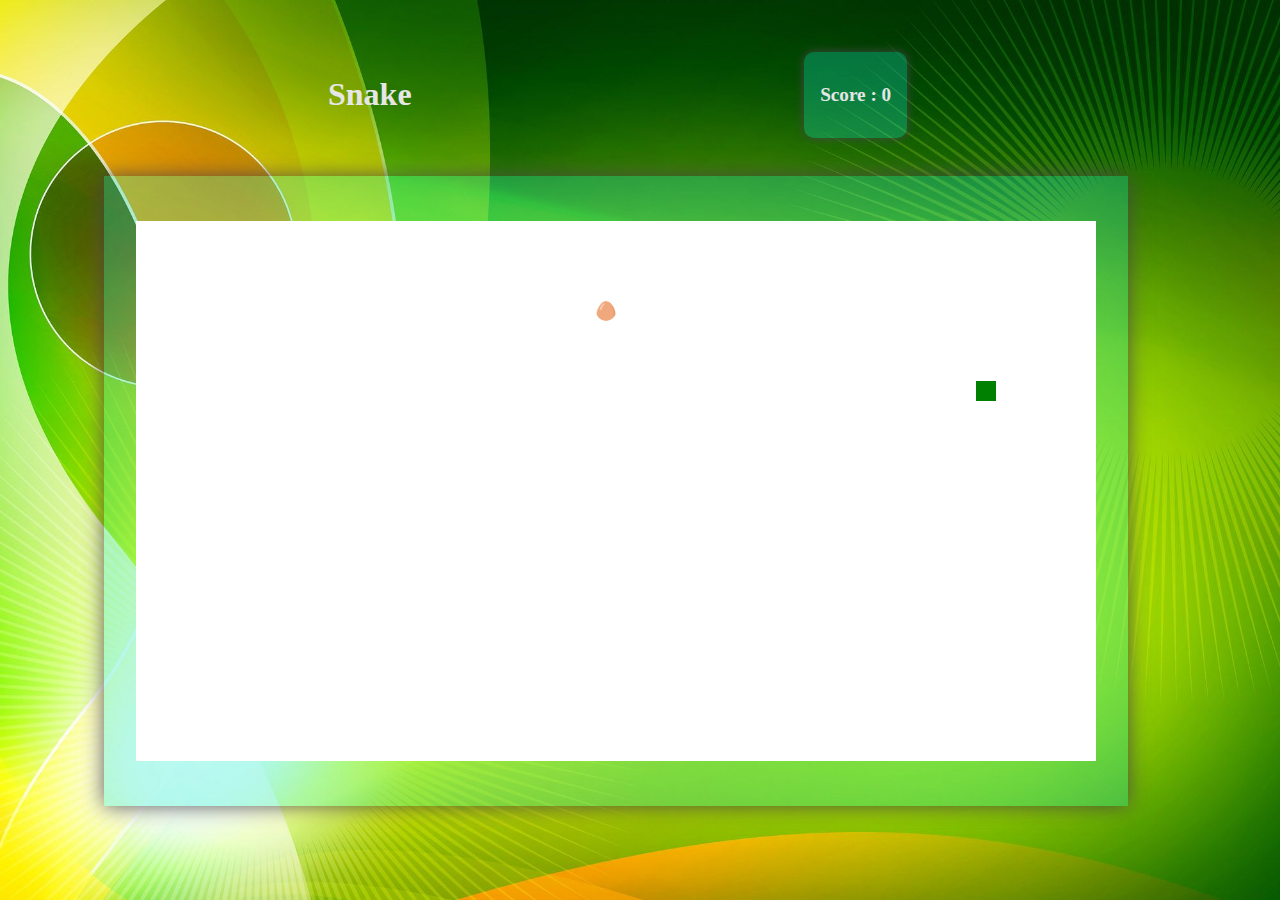
<file: Snake/index.html>
<!DOCTYPE html>

<html>
    <head>
        <title> Snake </title>
        <meta name="viewport" content="width=device-width, initial-scale=1.0">
        <link rel='stylesheet' href = 'main.css'>
        <script src="https://ajax.googleapis.com/ajax/libs/jquery/3.4.1/jquery.min.js"> </script>
        <script src = "snake.js"></script>
    </head>

    <body>
        <!-- Header -->
        <div class="header"> 
            <h1 style="color: rgba(230, 230, 230); padding: 1rem; border-radius: 10px;"> Snake  </h1>
            <h1 id="score" style="background-color: rgba(20, 235, 206, 0.3);"> Score : 0 </h1>
        </div>

        <!-- <h1> Snakes</h1> -->
        <div id = 'mainframe'>
            <div id="innerframe">
                <div id = 'initialBlock'> </div>
                <div id = 'food'>   </div>
            </div>
        </div>
    </body>
</html>
</file>
<file: Snake/main.css>
body {
  display: flex;
  justify-content: center;
  align-items: center;
  flex-direction: column;
  width: 95vw;
  height: 95vh;
  background-image: url("./images/background.jpg");
  background-size: cover;
  background-repeat: no-repeat;
}

#mainframe {
  margin: 2vw;
  width: 80vw;
  height: 70vh;
  background-color: rgba(20, 235, 206, 0.3);
  display: flex;
  justify-content: center;
  align-items: center;
  box-shadow: 0 0 20px rgba(70, 70, 70, 0.9);
}

#innerframe {
  position: absolute;
  margin: 1vw;
  background-color: white;
  width: 75vw;
  height: 60vh;
}

#Start {
  margin-left: 1350px;
  margin-top: 20px;
}

#score {
  display: flex;
  justify-content: center;
  align-items: center;
  padding: 1rem;
  margin: 1vw;
  border-radius: 10px;
  font-size: 1.5vw;
  /* background-color: rgba(14, 211, 136, 0.9); */
  color: rgba(230, 230, 230);
  box-shadow: 0 0 10px rgba(70, 70, 70);
}

#initialBlock {
  position: absolute;
  height: 20px;
  width: 20px;
  background-color: green;
}

#food {
  position: absolute;
  height: 20px;
  width: 20px;
  border-radius: 50%;
  background-image: url("./images/egg.png");
  background-size: cover;
}

#follower {
  position: absolute;
  width: 20px;
  height: 20px;
  background-image: url("./images/skin.png");
  background-size: contain;
}

.header {
  width: 50%;
  display: flex;
  justify-content: space-between;
}
</file>
